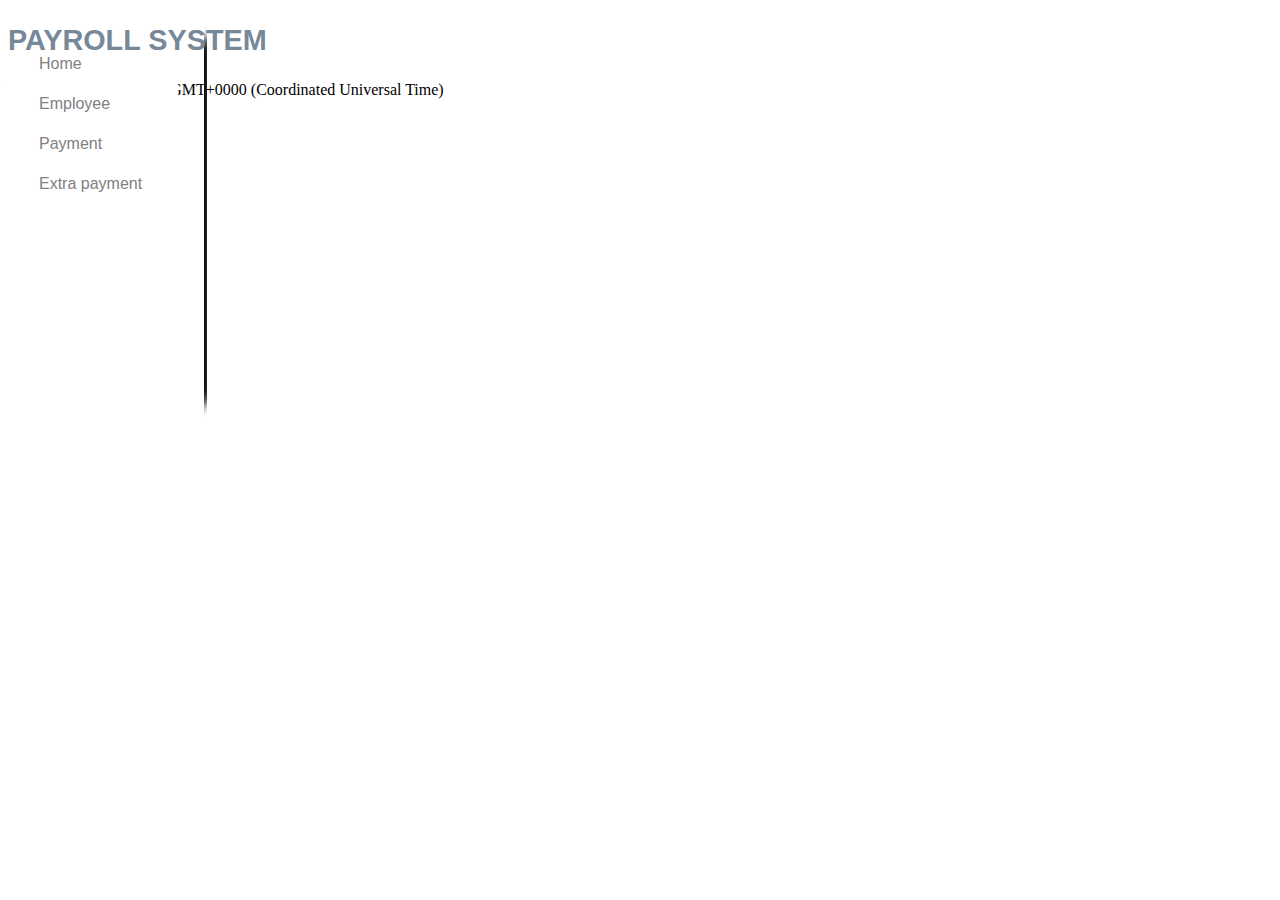
<file: index.html>
<!DOCTYPE html>
<html>
<head lang="en">
    <meta charset="UTF-8">
    <title></title>
    <link rel="stylesheet" type="text/css" href="style.css">
</head>
<body>
    <div class="mainContainer">
        <div class="menuContainer">
            <table style="border-spacing: 20px">
                <tr>
                    <td><a href="index.html"> Home</a></td>
                </tr>
                <tr>
                    <td><a href="employee.html"> Employee</a></td>
                </tr>
                <tr>
                    <td><a href="payment.php"> Payment</a></td>
                </tr>
                <tr>
                    <td><a href="payment.php">Extra payment</a></td>
                </tr>

            </table>

        </div>
    </div>
    <div class="menuDividerImg"> <img src="images/line.png"/></div>
<div class="headerContainer">
<h2> PAYROLL SYSTEM</h2>
</div>
    <p id="demo"></p>
    <script>
        document.getElementById("demo").innerHTML = Date();
    </script>


</body>
</html>
</file>
<file: style.css>
.mainContainer{
    margin-left: auto;
    position: relative;
}

.menuContainer{

    list-style-type: none;
    margin: 0;
    padding: 10px;
    display: block;
    width: 150px;
    background-color: #FFFFFF;
    border-spacing:20px;
    border-collapse: separate;
    position: absolute;
}

a:link {
    font-family: 'Roboto', 'Helvetica', sans-serif;
    text-decoration: none;
    color: grey;
}
a:visited {
    color: grey;
    text-decoration: none;
}
a:hover{
   color: darkgray;
}


.headerContainer{
    font-family: 'Roboto', 'Helvetica', sans-serif;
    font-size: larger;
    color: lightslategrey;
    margin: 0 auto;
    position: relative;

}

.menuDividerImg{
    left:200px;
    position: absolute;
}

/* Basic Grey */
.basic-grey {
    margin-left:auto;
    margin-right:auto;
    max-width: 500px;
    background: #F7F7F7;
    padding: 25px 15px 25px 10px;
    font: 12px Georgia, "Times New Roman", Times, serif;
    color: #888;
    text-shadow: 1px 1px 1px #FFF;
    border:1px solid #E4E4E4;
}
.basic-grey h1 {
    font-size: 25px;
    padding: 0px 0px 10px 40px;
    display: block;
    border-bottom:1px solid #E4E4E4;
    margin: -10px -15px 30px -10px;;
    color: #888;
}
.basic-grey h1>span {
    display: block;
    font-size: 11px;
}
.basic-grey label {
    display: block;
    margin: 0px;
}
.basic-grey label>span {
    float: left;
    width: 20%;
    text-align: right;
    padding-right: 10px;
    margin-top: 10px;
    color: #888;
}
.basic-grey input[type="text"], .basic-grey input[type="email"], .basic-grey textarea, .basic-grey select {
    border: 1px solid #DADADA;
    color: #888;
    height: 30px;
    margin-bottom: 16px;
    margin-right: 6px;
    margin-top: 2px;
    outline: 0 none;
    padding: 3px 3px 3px 5px;
    width: 70%;
    font-size: 12px;
    line-height:15px;
    box-shadow: inset 0px 1px 4px #ECECEC;
    -moz-box-shadow: inset 0px 1px 4px #ECECEC;
    -webkit-box-shadow: inset 0px 1px 4px #ECECEC;
}
.basic-grey textarea{
    padding: 5px 3px 3px 5px;
}
.basic-grey select {
    background: #FFF url('down-arrow.png') no-repeat right;
    background: #FFF url('down-arrow.png') no-repeat right);
    appearance:none;
    -webkit-appearance:none;
    -moz-appearance: none;
    text-indent: 0.01px;
    text-overflow: '';
    width: 70%;
    height: 35px;
    line-height: 25px;
}
.basic-grey textarea{
    height:100px;
}
.basic-grey .button {
    background: #E27575;
    border: none;
    padding: 10px 25px 10px 25px;
    color: #FFF;
    box-shadow: 1px 1px 5px #B6B6B6;
    border-radius: 3px;
    text-shadow: 1px 1px 1px #9E3F3F;
    cursor: pointer;
}
.basic-grey .button:hover {
    background: #CF7A7A;
}
</file>
